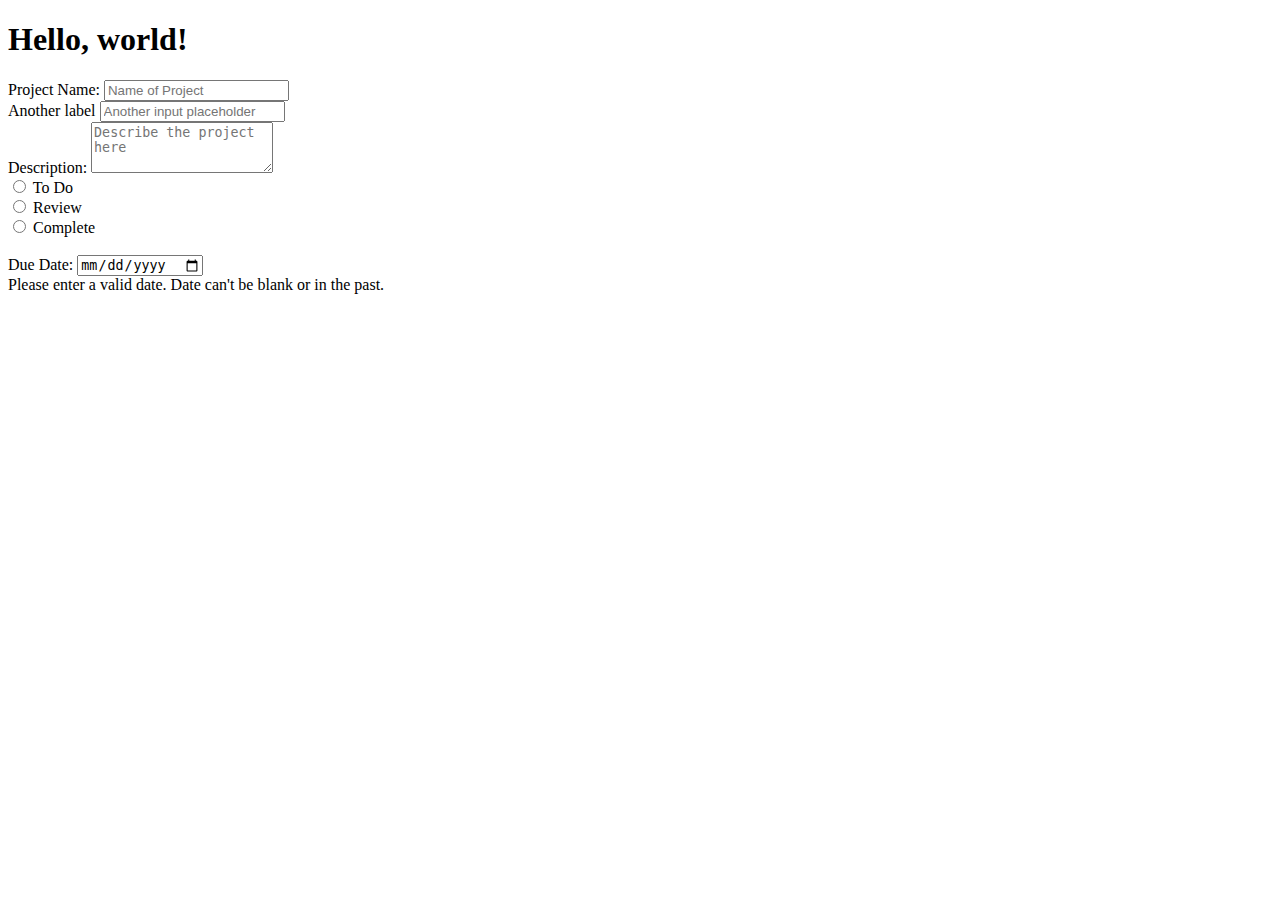
<file: form0.html>
<!DOCTYPE html>
<html lang="en">
  <head>
    <!-- Required meta tags -->
    <meta charset="utf-8" />
    <meta
      name="viewport"
      content="width=device-width, initial-scale=1, shrink-to-fit=no"
    />

    <!-- Bootstrap CSS -->
    <link
      rel="stylesheet"
      href="https://cdn.jsdelivr.net/npm/bootstrap@4.5.3/dist/css/bootstrap.min.css"
      integrity="sha384-TX8t27EcRE3e/ihU7zmQxVncDAy5uIKz4rEkgIXeMed4M0jlfIDPvg6uqKI2xXr2"
      crossorigin="anonymous"
    />

    <title>Hello, world!</title>
  </head>
  <body>
    <h1>Hello, world!</h1>
    <div class="col-8 justify-content-center">
      <form>
        <!-- Project Name -->
        <div class="form-group col-auto">
          <label for="formGroupExampleInput">Project Name:</label>
          <input
            type="text"
            class="form-control"
            id="formGroupExampleInput"
            placeholder="Name of Project"
          />
        </div>

        <!-- Another input -->
        <div class="form-group col-auto">
          <label for="formGroupExampleInput2">Another label</label>
          <input
            type="text"
            class="form-control"
            id="formGroupExampleInput2"
            placeholder="Another input placeholder"
          />
        </div>

        <!-- Description Box -->
        <div class="form-group col-auto">
          <label for="exampleFormControlTextarea1">Description:</label>
          <textarea
            class="form-control"
            id="exampleFormControlTextarea1"
            rows="3"
            placeholder="Describe the project here"
          ></textarea>
        </div>

        <!-- To Do/Review/Complete Radio -->
        <div class="col-auto">
          <div class="form-check form-check-inline">
            <input
              class="form-check-input"
              type="radio"
              name="inlineRadioOptions"
              id="inlineRadio1"
              value="option1"
            />
            <label class="form-check-label" for="inlineRadio1">To Do</label>
          </div>
          <div class="form-check form-check-inline">
            <input
              class="form-check-input"
              type="radio"
              name="inlineRadioOptions"
              id="inlineRadio2"
              value="option2"
            />
            <label class="form-check-label" for="inlineRadio2">Review</label>
          </div>
          <div class="form-check form-check-inline">
            <input
              class="form-check-input"
              type="radio"
              name="inlineRadioOptions"
              id="inlineRadio3"
              value="option3"
            />
            <label class="form-check-label" for="inlineRadio3">Complete</label>
          </div>
        </div>
        <br />

        <!-- Due Date -->

        <div class="col-a" id="DueDate">
          <div class="">
            <div class="form-group form-inline col-auto">
              <label class="" for="iDate">Due Date:</label>
              <input
                type="date"
                id="dDate"
                class="form-control col-auto"
                name="dDate"
                tabindex="6"
                required
              />
              <div class="invalid-feedback" id="invalidDateMsg">
                Please enter a valid date. Date can't be blank or in the past.
              </div>
            </div>
          </div>
        </div>
      </form>
    </div>

    <!-- Optional JavaScript; choose one of the two! -->

    <!-- Option 1: jQuery and Bootstrap Bundle (includes Popper) -->
    <script
      src="https://code.jquery.com/jquery-3.5.1.slim.min.js"
      integrity="sha384-DfXdz2htPH0lsSSs5nCTpuj/zy4C+OGpamoFVy38MVBnE+IbbVYUew+OrCXaRkfj"
      crossorigin="anonymous"
    ></script>
    <script
      src="https://cdn.jsdelivr.net/npm/bootstrap@4.5.3/dist/js/bootstrap.bundle.min.js"
      integrity="sha384-ho+j7jyWK8fNQe+A12Hb8AhRq26LrZ/JpcUGGOn+Y7RsweNrtN/tE3MoK7ZeZDyx"
      crossorigin="anonymous"
    ></script>

    <!-- Option 2: jQuery, Popper.js, and Bootstrap JS
    <script src="https://code.jquery.com/jquery-3.5.1.slim.min.js" integrity="sha384-DfXdz2htPH0lsSSs5nCTpuj/zy4C+OGpamoFVy38MVBnE+IbbVYUew+OrCXaRkfj" crossorigin="anonymous"></script>
    <script src="https://cdn.jsdelivr.net/npm/popper.js@1.16.1/dist/umd/popper.min.js" integrity="sha384-9/reFTGAW83EW2RDu2S0VKaIzap3H66lZH81PoYlFhbGU+6BZp6G7niu735Sk7lN" crossorigin="anonymous"></script>
    <script src="https://cdn.jsdelivr.net/npm/bootstrap@4.5.3/dist/js/bootstrap.min.js" integrity="sha384-w1Q4orYjBQndcko6MimVbzY0tgp4pWB4lZ7lr30WKz0vr/aWKhXdBNmNb5D92v7s" crossorigin="anonymous"></script>
    -->
  </body>
</html>
</file>
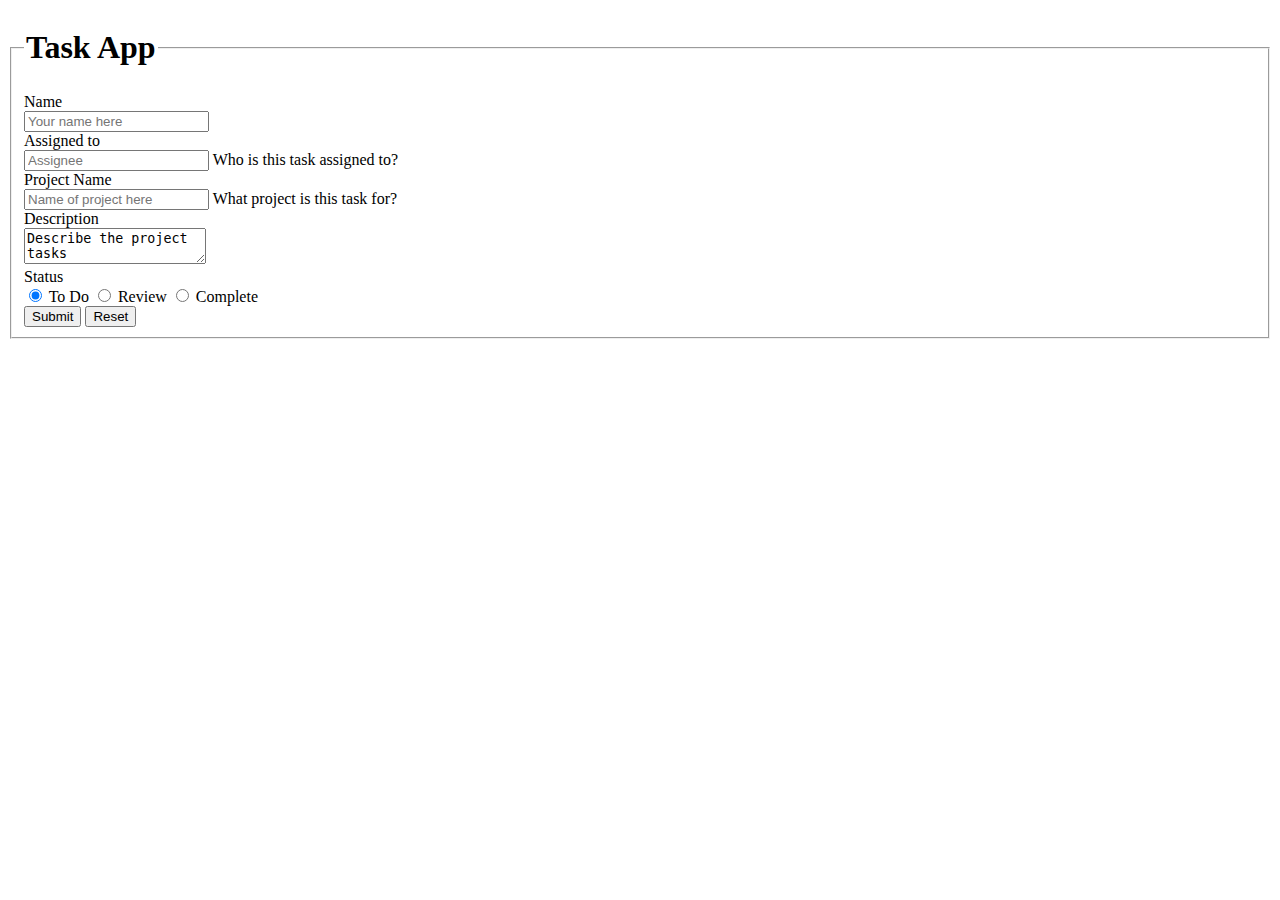
<file: form2.html>
<!DOCTYPE html>
<html lang="en">
  <head>
    <!-- Required meta tags -->
    <meta charset="utf-8" />
    <meta
      name="viewport"
      content="width=device-width, initial-scale=1, shrink-to-fit=no"
    />

    <!-- Bootstrap CSS -->
    <link
      rel="stylesheet"
      href="https://cdn.jsdelivr.net/npm/bootstrap@4.5.3/dist/css/bootstrap.min.css"
      integrity="sha384-TX8t27EcRE3e/ihU7zmQxVncDAy5uIKz4rEkgIXeMed4M0jlfIDPvg6uqKI2xXr2"
      crossorigin="anonymous"
    />
    <!-- Fonts CSS -->
    <link rel="preconnect" href="https://fonts.googleapis.com" />
    <link rel="preconnect" href="https://fonts.gstatic.com" crossorigin />
    <link
      href="https://fonts.googleapis.com/css2?family=Lora:wght@400;700&family=Montserrat:wght@300&display=swap"
      rel="stylesheet"
    />

    <title>Hello, world!</title>
  </head>

  <body>
    <div class="d-flex justify-content-center">
      <form class="form-horizontal">
        <fieldset>
          <!-- Form Name -->
          <legend><h1>Task App</h1></legend>

          <!-- Name Text input-->
          <div class="form-group">
            <label class="col-md-4 control-label" for="nametextinput"
              >Name</label
            >
            <div class="col-md-4">
              <input
                id="nametextinput"
                name="nametextinput"
                type="text"
                placeholder="Your name here"
                class="form-control input-md"
                required=""
              />
            </div>
          </div>

          <!-- Assignee Text input-->
          <div class="form-group">
            <label class="col-md-4 control-label" for="assigntextinput"
              >Assigned to</label
            >
            <div class="col-md-4">
              <input
                id="assigntextinput"
                name="assigntextinput"
                type="text"
                placeholder="Assignee "
                class="form-control input-md"
                required=""
              />
              <span class="help-block">Who is this task assigned to?</span>
            </div>
          </div>

          <!-- Project Name Text input-->
          <div class="form-group">
            <label class="col-md-4 control-label" for="projecttextinput"
              >Project Name</label
            >
            <div class="col-md-4">
              <input
                id="projecttextinput"
                name="projecttextinput"
                type="text"
                placeholder="Name of project here"
                class="form-control input-md"
                required=""
              />
              <span class="help-block">What project is this task for?</span>
            </div>
          </div>

          <!-- Description Text area -->
          <div class="form-group">
            <label class="col-md-4 control-label" for="textarea"
              >Description</label
            >
            <div class="col-md-4">
              <textarea class="form-control" id="textarea" name="textarea">
Describe the project tasks</textarea
              >
            </div>
          </div>

          <!-- To Do/Review/Complete Radio  -->
          <div class="form-group">
            <label class="col-md-4 control-label" for="radios">Status</label>
            <div class="col-md-4">
              <label class="radio-inline" for="radios-0">
                <input
                  type="radio"
                  name="radios"
                  id="radios-0"
                  value="To Do"
                  checked="checked"
                  required=""
                />
                To Do
              </label>
              <label class="radio-inline" for="radios-1">
                <input
                  type="radio"
                  name="radios"
                  id="radios-1"
                  value="Review"
                />
                Review
              </label>
              <label class="radio-inline" for="radios-2">
                <input
                  type="radio"
                  name="radios"
                  id="radios-2"
                  value="Complete"
                />
                Complete
              </label>
            </div>
          </div>

          <!-- Button (Double) -->
          <div class="form-group">
            <label class="col-md-4 control-label" for="button1id"></label>
            <div class="col-md-8">
              <button id="button1id" name="button1id" class="btn btn-success">
                Submit
              </button>
              <button id="button2id" name="button2id" class="btn btn-danger">
                Reset
              </button>
            </div>
          </div>
        </fieldset>
      </form>
    </div>
    <!-- Optional JavaScript; choose one of the two! -->

    <!-- Option 1: jQuery and Bootstrap Bundle (includes Popper) -->
    <script
      src="https://code.jquery.com/jquery-3.5.1.slim.min.js"
      integrity="sha384-DfXdz2htPH0lsSSs5nCTpuj/zy4C+OGpamoFVy38MVBnE+IbbVYUew+OrCXaRkfj"
      crossorigin="anonymous"
    ></script>
    <script
      src="https://cdn.jsdelivr.net/npm/bootstrap@4.5.3/dist/js/bootstrap.bundle.min.js"
      integrity="sha384-ho+j7jyWK8fNQe+A12Hb8AhRq26LrZ/JpcUGGOn+Y7RsweNrtN/tE3MoK7ZeZDyx"
      crossorigin="anonymous"
    ></script>

    <!-- Option 2: jQuery, Popper.js, and Bootstrap JS
    <script src="https://code.jquery.com/jquery-3.5.1.slim.min.js" integrity="sha384-DfXdz2htPH0lsSSs5nCTpuj/zy4C+OGpamoFVy38MVBnE+IbbVYUew+OrCXaRkfj" crossorigin="anonymous"></script>
    <script src="https://cdn.jsdelivr.net/npm/popper.js@1.16.1/dist/umd/popper.min.js" integrity="sha384-9/reFTGAW83EW2RDu2S0VKaIzap3H66lZH81PoYlFhbGU+6BZp6G7niu735Sk7lN" crossorigin="anonymous"></script>
    <script src="https://cdn.jsdelivr.net/npm/bootstrap@4.5.3/dist/js/bootstrap.min.js" integrity="sha384-w1Q4orYjBQndcko6MimVbzY0tgp4pWB4lZ7lr30WKz0vr/aWKhXdBNmNb5D92v7s" crossorigin="anonymous"></script>
    -->
  </body>
</html>
</file>
